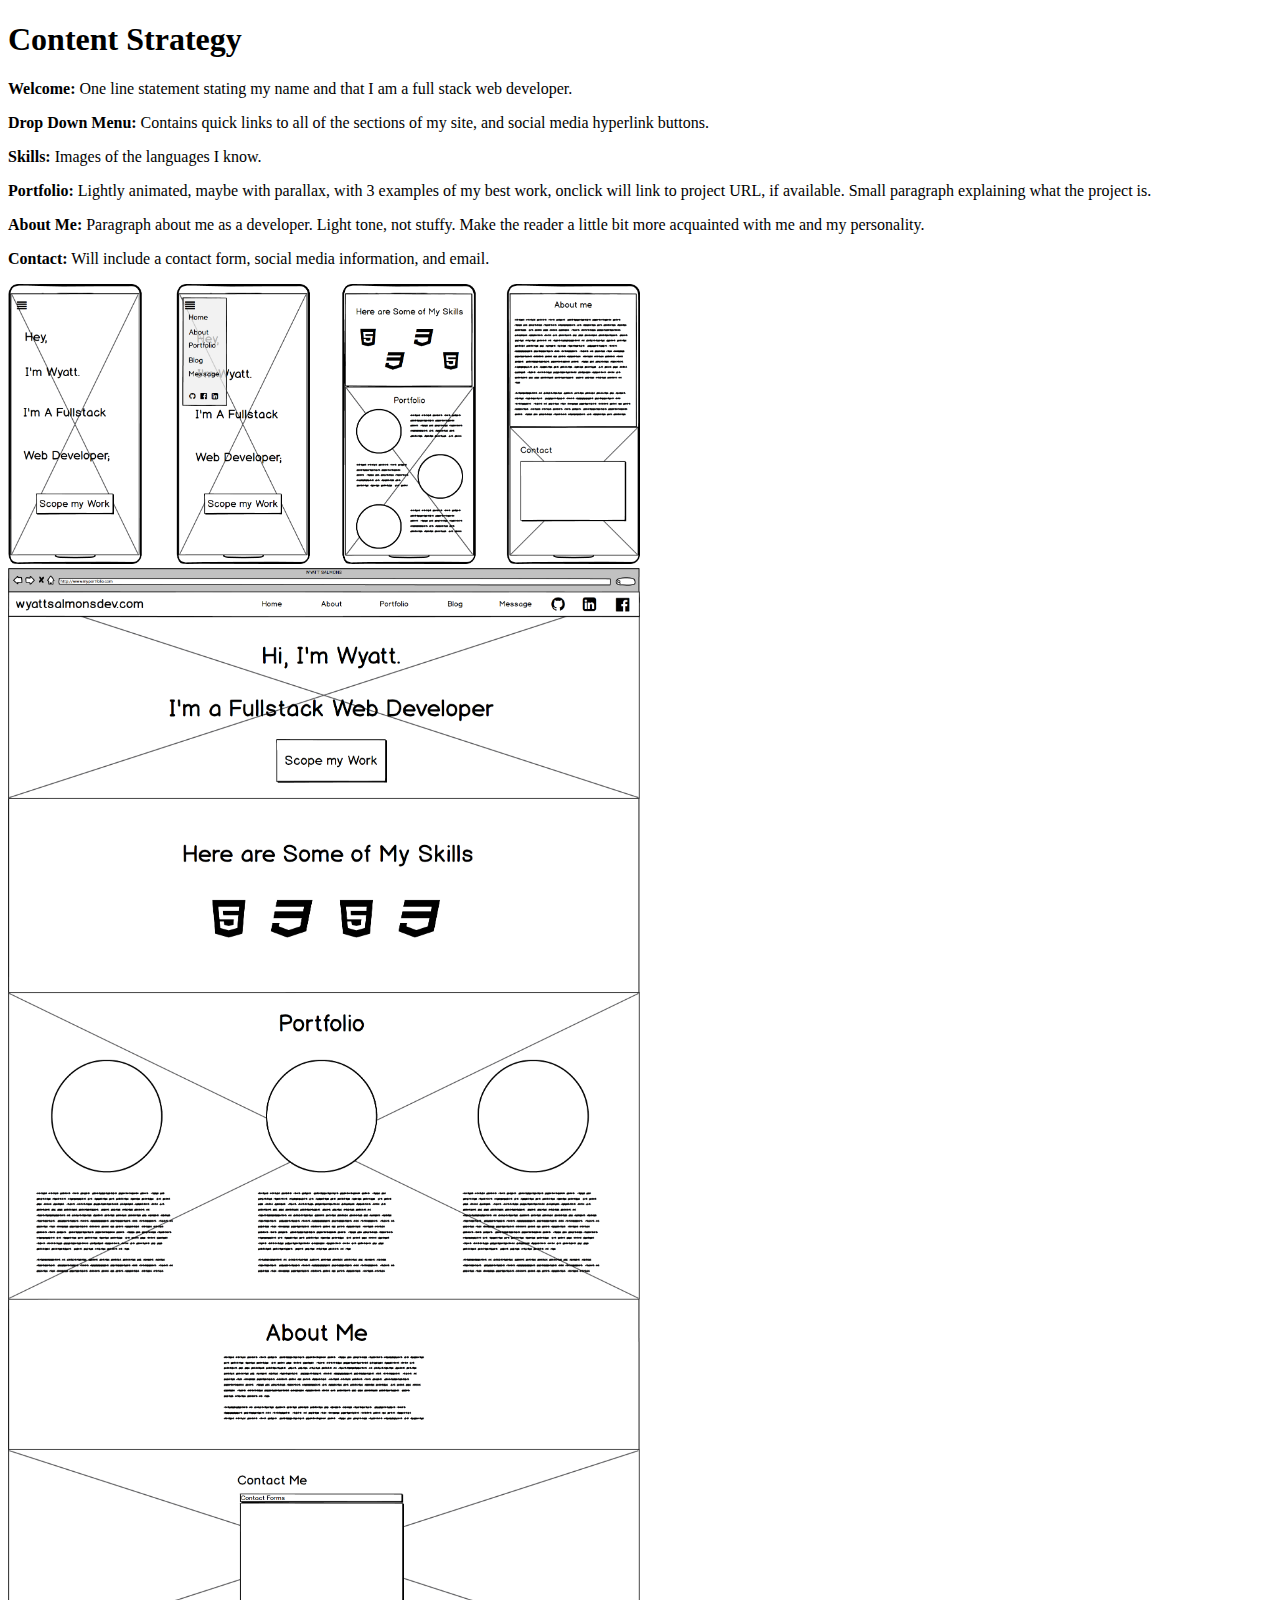
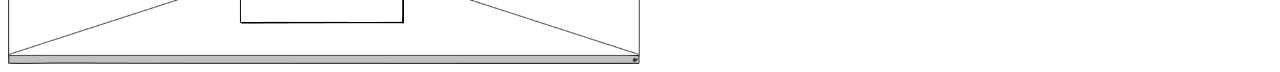
<file: public_html/documentation/milestone-2/index.html>
<!DOCTYPE html>
<html lang="en">
	<head>
		<meta charset="UTF-8">
		<title>Content Strategy</title>
	</head>
	<body>
		<h1>Content Strategy</h1>
		<p><b>Welcome:</b> One line statement stating my name and that I am a full stack web developer. </p>
		<p><b>Drop Down Menu:</b> Contains quick links to all of the sections of my site, and social media hyperlink buttons. </p>
		<p><b>Skills:</b> Images of the languages I know.</p>
		<p><b>Portfolio:</b> Lightly animated, maybe with parallax, with 3 examples of my best work, onclick will link to project URL, if available. Small paragraph explaining what the project is. </p>
		<p><b>About Me:</b> Paragraph about me as a developer. Light tone, not stuffy. Make the reader a little bit more acquainted with me and my personality. </p>
		<p><b>Contact:</b> Will include a contact form, social media information, and email. </p>
		<img style="width: 50%" src="mobile.png" alt="mobile mockup">
		<br>
		<img style="width: 50%; display: block" src="desktop.png" alt="desktop mockup">
	</body>
</html>
</file>
